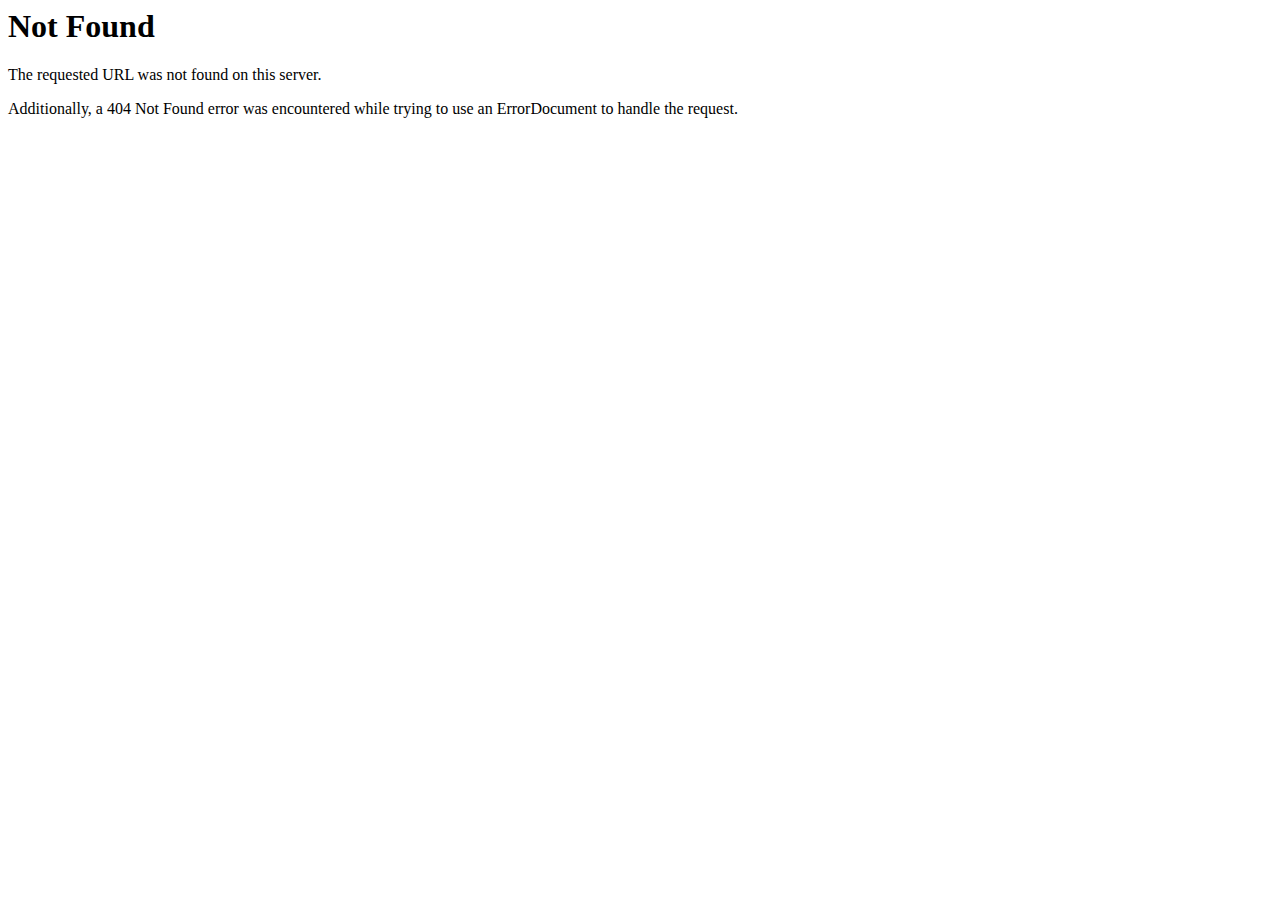
<file: 11/online/12/index.html>
<!DOCTYPE HTML PUBLIC "-//IETF//DTD HTML 2.0//EN">
<html><head>
<title>404 Not Found</title>
</head><body>
<h1>Not Found</h1>
<p>The requested URL was not found on this server.</p>
<p>Additionally, a 404 Not Found
error was encountered while trying to use an ErrorDocument to handle the request.</p>
</body></html>
</file>
